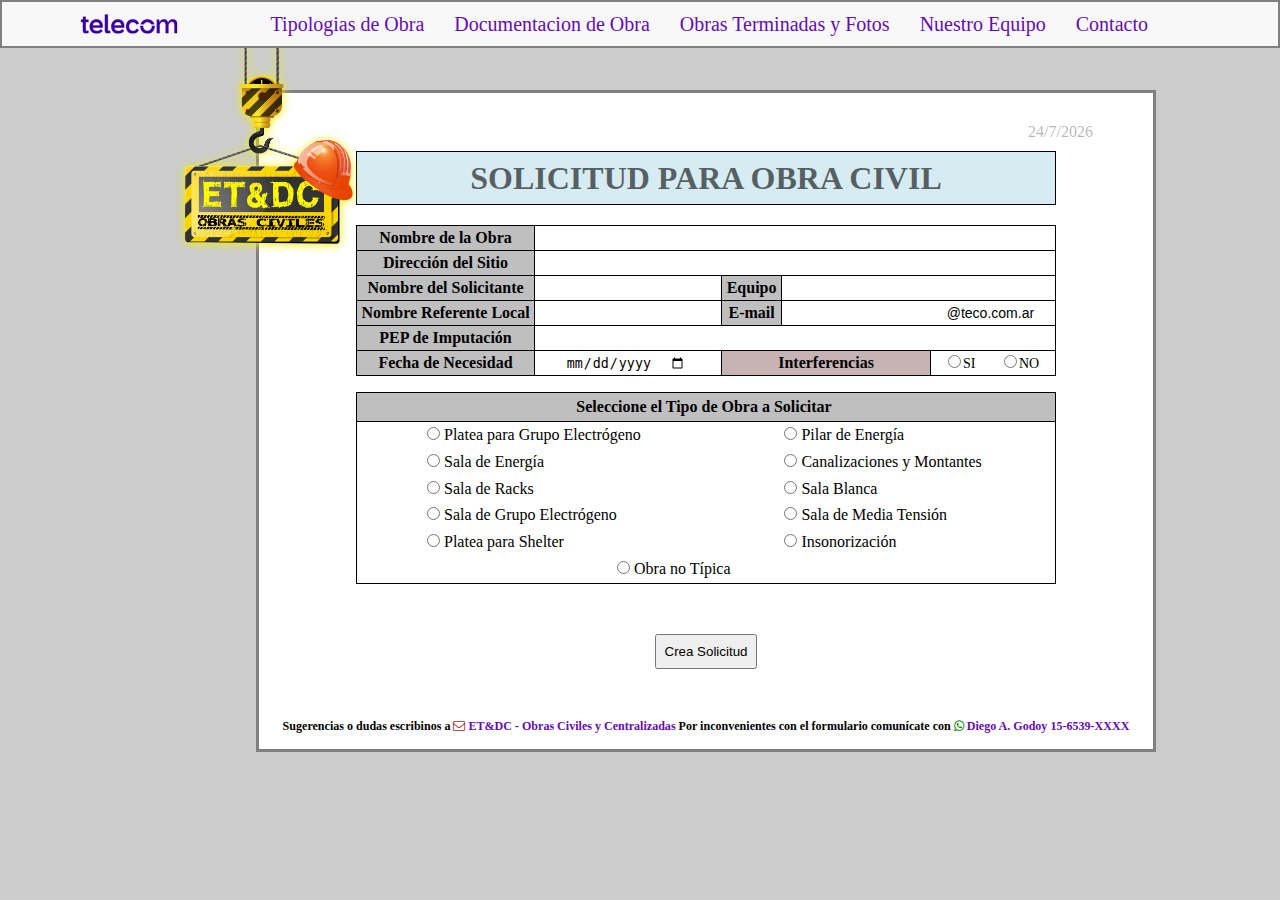
<file: index.html>
<!DOCTYPE html>
<html lang="es">
<head>
    <meta charset="UTF-8">
    <meta http-equiv="X-UA-Compatible" content="IE=edge">
    <link rel="stylesheet" href="https://maxcdn.bootstrapcdn.com/font-awesome/4.4.0/css/font-awesome.min.css">
    <meta name="viewport" content="width=device-width, initial-scale=1.0">
    <link rel="stylesheet" href="estilos.css">
    <title>CHECKLIST OBRAS CIVILES</title>
    
</head>
<body>
    
    <div class="inicio-inicio">
        <section class="telecom" >
            <img src="Imagenes/telecom.png"  alt=""> 
            <p><a href="PagConstruccion.html">Tipologias de Obra</a></p>
            <p><a href="DetallePlateaGE.html">Documentacion de Obra</a></p>
            <p><a href="PagConstruccion.html">Obras Terminadas y Fotos</a></p>
            <p><a href="PagConstruccion.html">Nuestro Equipo</a></p>
            <p><a href="PagConstruccion.html">Contacto</a></p>
        </section>

        <!--<div class="espacio">
            <img src="Imagenes/Logo.png"  alt=""> 
            <h1><a href="https://cablevisionfibertel.sharepoint.com/teams/Civiles/SitePages/Inicio.aspx">ET&DC - Obras Civiles </a><a href=""><i class="fa"></i></a></h1>
        </div>-->
    </div>

    <div class="contenedor-general">
        <div class="logo-obras">
            <img src="Imagenes/Obras.png"  alt="">
        </div>
     <form id="formulario">
         <!--DATOS PERSONALES-->
         <div class="conteiner" id="conteiner">
             <div class="fecha" ><p id="fecha">Fecha</p></div>
             <div class="titulo">
                 <h1>SOLICITUD PARA OBRA CIVIL</h1>
             </div>
             
             <section class="inicio" id="inicio">
                 <table>
                     <tr id="grupo__nombreObra">   
                         <th class="filaNombreObra"><a href="#" name="popupNomObra" class="btn-cerrar-popup" >Nombre de la Obra</a></th>
                         <td class="nombre_obra" colspan="6"><input id="inputNombreObra" class="inpname" type="text" name="nombreObra" maxlength="52"></td>
                         <td class="formulario__input-error" ><i class="fa"></i></td>
                     </tr>
                     <tr id="grupo__direccion">
                         <th class="filaDireccion"><a href="#" name="popupDireccion" class="btn-cerrar-popup" >Dirección del Sitio</a></th>
                         <td colspan="6"><input id="inputDireccion" class="inpname" type="text"  name="direccion" maxlength="52"></td>
                         <td class="formulario__input-error" ><i class="fa"></i></td>
                     </tr>
                     <tr id="grupo__nombreSolicitante">
                         <th class="filaNombreSolicitante"><a href="#" name="popupNomSolicitante" class="btn-cerrar-popup" >Nombre del Solicitante</a></th>
                         <td class="nombretd" colspan="1"><input id="inputNombreSolicitante" class="inpnombres"  type="text" name="nombreSolicitante" maxlength="22"></td>
                         <td class="formulario__input-error" ><i class="fa"></i></td>
                         <th class="filaTelefonoReferente"><a href="#"  name="popupTelSolicitante" class="btn-cerrar-popup" >Equipo</a></th>
                         <td colspan="3"><input id="inputTelefonoSolicitante" list="grupo" class="inpemail" type="tel"  name="telefonoSolicitante" maxlength="38"></td>
                         <td class="formulario__input-error1" ><i class="fa"></i></td>
                         
                     </tr>
                     <tr id="grupo__nombreReferente">
                         <th class="filaNombreReferente"><a href="#" name="popupNomReferente"  class="btn-cerrar-popup" >Nombre Referente Local</a></th>
                         <td class="nombretd" colspan="1"><input id="inputNombreReferente" class="inpnombres" type="text"  name="nombreReferente" maxlength="22"></td>
                         <td class="formulario__input-error" ><i class="fa"></i></td>
                         <th class="filaTelefonoReferente"><a href="#" name="popupTelReferente" class="btn-cerrar-popup" >E-mail</a></th>
                         <td colspan="3" class="email"><input id="inputTelefonoReferente" class="inpemail" type="tel"  name="telefonoReferente" value="@teco.com.ar" maxlength="32"></td>
                         <td class="formulario__input-error1" ><i class="fa"></i></td>
                     </tr>
                     <tr id="grupo__PEPImputacion">
                         <th class="filaPEPImputacion"><a href="#" name="popupPEP"  class="btn-cerrar-popup" >PEP de Imputación</a></th>
                         <td colspan="6"><input id="inputPEPImputacion" class="inpname" type="text"  name="PEPImputacion" maxlength="52"></td>
                         <td class="formulario__input-error" ><i class="fa"></i></td>
                     </tr>
                     <tr id="grupo__fechaNecesidad">
                         <th class="filaFecha"><a href="#" name="popupFecha" class="btn-cerrar-popup" >Fecha de Necesidad</a></th>
                         <td class="nombretd" style="text-align: center;"><input id="inputFechaNecesidad" class="nombres" type="date" min='' name="fechaNecesidad"></td>
                         <td class="formulario__input-error" ><i class="fa"></i></td>
                         <th colspan="2" class="filaLiberacion"><a href="#" name="popupInterferencia" class="btn-cerrar-popup" >Interferencias</a></th>
                         <td class="inpnec" ><input type="radio" id="radiointerferencia" name="interferencias" onclick="verificarRI()">SI</td>
                         <td class="inpnec" ><input type="radio" id="radiointerferencia1" name="interferencias"  onclick="verificarRI()">NO</td>
                         <td class="formulario__input-error1" ><i class="fa"></i></td>
                     </tr> 
                     <tr class="espacio">
                         <td></td>
                     </tr>
                     <tr id="grupo__nombreResponsable" style="display:none;" >
                         <th colspan="1" class="filaLiberacion"><a href="#" name="popupNomResponsable"  class="btn-cerrar-popup" >Nombre Responsable</a></th>
                         <td class="nombretd" colspan="1"><input id="inputNombreResponsable" class="inpnombres" type="text"  name="nombreResponsable" maxlength="20"></td>
                         <td class="formulario__input-error" ><i class="fa"></i></td>
                         <th class="filaLiberTel"><a href="#" name="popupTelResponsable" class="btn-cerrar-popup" >E-mail</a></th>
                         <td colspan="3"><input id="inputTelefonoResponsable" class="inpemail" type="tel"  name="telefonoResponsable" value="@teco.com.ar" maxlength="32"></td>
                         <td class="formulario__input-error1" ><i class="fa"></i></td>
                     </tr>
                     <tr id="grupo__liberacion" style="display:none;">
                         <th colspan="1" class="filaLiberacion"><a href="#" name="popupTipoInterferencia"  class="btn-cerrar-popup" >Tipo de Interferencia</a></th>
                         <td class="nombretd"><input id="inputTipoInterferencia" class="inpnombres"  type="text"  name="tipoInterferencia" maxlength="20"></td>
                         <td class="formulario__input-error" ><i class="fa"></i></td>
                         <th colspan="2" class="filaLiberacion"><a href="#" name="popupFechaLiberacion" class="btn-cerrar-popup" >Fecha de Liberación</a></th>
                         <td colspan="2" style="text-align: right;"><input id="inputFechaLiberacion" class="" type="date" min='' name="fechaLiberacion"></td>
                         <td class="formulario__input-error1" ><i class="fa"></i></td>
                     </tr>
                     <tr id="grupo__liberacionArear" class="espacio" style="display:none;">
                         <td colspan="8"><textarea name="area" cols="50" rows="2" maxlength="114" placeholder="Observaciones/Detalles"></textarea></td>
                     </tr>
                 </table>
             </section>
             <!--SELECCION DE OBRAS-->
             <section class="seleccion" id="seleccion">
                 
                 <table>
                     
                     <tr>
                         <th colspan="8"><a href="#" name="popupSeleccion" class="btn-cerrar-popup" >Seleccione el Tipo de Obra a Solicitar</a></th>
                         <th class="formulario__input-error" ><i class="fa "></i></th>
                     </tr>
                     <tr>
                         <td colspan="4"><input type="radio" id="obra1" name="Gruporadio" onclick="verificarRB()"><label for="obra1">  Platea para Grupo Electrógeno</label></td>
                         <td colspan="4"><input type="radio" id="obra6" name="Gruporadio" onclick="verificarRB()"><label for="obra6">  Pilar de Energía</label></td>
                     </tr>
                     <tr>  
                         <td colspan="4"><input type="radio" id="obra2" name="Gruporadio" onclick="verificarRB()"><label for="obra2">  Sala de Energía</label></td>
                         <td colspan="4"><input type="radio" id="obra7" name="Gruporadio" onclick="verificarRB()"><label for="obra7">  Canalizaciones y Montantes</label></td> 
                     </tr>
                     <tr>
                         <td colspan="4"><input type="radio" id="obra3" name="Gruporadio" onclick="verificarRB()"><label for="obra3">  Sala de Racks</label></td>
                         <td colspan="4"><input type="radio" id="obra8" name="Gruporadio" onclick="verificarRB()"><label for="obra8">  Sala Blanca</label></td>   
                     </tr>
                     <tr>
                         <td colspan="4"><input type="radio" id="obra4" name="Gruporadio" onclick="verificarRB()"><label for="obra4">  Sala de Grupo Electrógeno</label></td>
                         <td colspan="4"><input type="radio" id="obra9" name="Gruporadio" onclick="verificarRB()"><label for="obra9">  Sala de Media Tensión</label></td>
                     </tr>
                     <tr>
                         <td colspan="4"><input type="radio" id="obra5" name="Gruporadio" onclick="verificarRB()"><label for="obra5">  Platea para Shelter</label></td>     
                         <td colspan="4"><input type="radio" id="obra10" name="Gruporadio" onclick="verificarRB()"><label for="obra10">  Insonorización</label></td>
                     </tr>
                     
                     <tr >
                         <td class="selotro" colspan="9"><input type="radio" id="obra11" name="Gruporadio" onclick="verificarRB()"><label for="obra11">  Obra no Típica</label></td>      
                     </tr>
                 </table>
             </section>
             <!--TAREAS A EJECUTAR-->
             <section class="sectdocument">
                 <!--PLATEA DE GRUPO ELECTROGENO OBRRA1-->
                 
                 <table id="listaObra1" style="display: none;">
                     <tr class="titu">
                         <th colspan="4" ><h4>PLATEA GRUPO ELECTROGENO</h4></th>
                         
                     </tr>
                     <tr class="tituloseleccion">
                         <th colspan="4">Seleccione Tareas a Ejecutar</th>
                         <th class="formulario__input-error" ><i class="fa"></i></th>
                     </tr>
                     <tr class="titulotareas">
                         <th class="aplic">No Aplica</th>
                         <th class="aplic">Aplica</th>
                         <th>Tarea a Ejecutar</th>
                         <th>Documentación a Presentar</th>
                     </tr>
                     <tr id="group0">
                         <td><input type="radio"  name="group0" value="off"></td>
                         <td><input type="radio"  name="group0" value="on"></td>
                         <td>Platea de Hormigón Armado</td>
                         <td>Ubicación - Dimensiones - Nivel Terminado</td>
                     </tr>
                     <tr id="group1">
                         <td><input type="radio"  name="group1" value="off"></td>
                         <td><input type="radio"  name="group1" value="on"></td>
                         <td>Canalizaciones / Tendido de ductos</td>
                         <td>Trazado - Diámetro y cantidad de caños</td>
                     </tr>
                     <tr id="group2">
                         <td><input type="radio"  name="group2" value="off"></td>
                         <td><input type="radio"  name="group2" value="on"></td>
                         <td>Cámaras / Arquetas</td>
                         <td>Dimensiones y Ubicación</td>
                     </tr>
                     <tr id="group3">
                         <td><input type="radio"  name="group3" value="off"></td>
                         <td><input type="radio"  name="group3" value="on"></td>
                         <td>Pases de Muro / Losa</td>
                         <td>Dimensiones y Ubicación</td>
                     </tr>
                     <tr id="group4">
                         <td><input type="radio"  name="group4" value="off"></td>
                         <td><input type="radio"  name="group4" value="on"></td>
                         <td>Servicio de Agua</td>
                         <td>Ubicación</td>
                     </tr>
                     <tr id="group5">
                         <td><input type="radio"  name="group5" value="off"></td>
                         <td><input type="radio"  name="group5" value="on"></td>
                         <td>Servicio de Iluminación y Tomas</td>
                         <td>Ubicación, Cantidad y Potencia</td>
                     </tr>
                     <tr id="group6">
                         <td><input type="radio"  name="group6" value="off"></td>
                         <td><input type="radio"  name="group6" value="on"></td>
                         <td>Baranda / Guarda rail</td>
                         <td>Trazado</td>
                     </tr>
                     <tr id="group7">
                         <td><input type="radio"  name="group7" value="off"></td>
                         <td><input type="radio"  name="group7" value="on"></td>
                         <td>Jaula de Seguridad</td>
                         <td>Altura y Dimensiones de Ingreso</td>
                     </tr>
                     <tr id="group8">
                         <td><input type="radio"  name="group8" value="off" onclick="texAreaObra()"></td>
                         <td><input type="radio" id="otro1" name="group8" value="on" onclick="texAreaObra()"></td>
                         <td  colspan="2" class="tdotro">Otro Requerimiento y/u Observaciones a tener en cuenta</td>
                         
                     </tr>
                     <tr id="texareaobra1" style="display:none;">
                         <td class="tdarea"  colspan="4"><textarea name="area"  cols="56" rows="5" maxlength="285" placeholder="Ingrese Otro Requerimiento y/u Observaciones"></textarea></td>
                     </tr>
                    
                     <caption>* Junto a este formulario se deberá presentar Plano en formato DWG de los ítems seleccionados</caption>
                 </table>
                
                
                 <!--SALA DE ENERGIA OBRA2-->
                
                 <table id="listaObra2" style="display: none;">
                     <tr class="titu">
                         <th colspan="4" ><h4>SALA DE ENERGIA</h4></th>
                         
                     </tr>
                     <tr class="tituloseleccion">
                         <th colspan="4">Seleccione Tareas a Ejecutar</th>
                         <th class="formulario__input-error" ><i class="fa "></i></th>
                     </tr>
                     <tr class="titulotareas">
                         <th class="aplic">No Aplica</th>
                         <th class="aplic">Aplica</th>
                         <th>Tarea a Ejecutar</th>
                         <th>Documentación a Presentar</th>
                     </tr>
                     <tr id="group10">
                         <td><input type="radio"  name="group10" value="off"></td>
                         <td><input type="radio"  name="group10" value="on"></td>
                         <td>Sala de Energía</td>
                         <td>Dimensiones</td>
                     </tr>
                     <tr id="group11">
                         <td><input type="radio"  name="group11" value="off"></td>
                         <td><input type="radio"  name="group11" value="on"></td>
                         <td>Arquetas / Trincheras</td>
                         <td>Ubicación</td>
                     </tr>
                     <tr  id="group12">
                         <td><input type="radio"  name="group12" value="off"></td>
                         <td><input type="radio"  name="group12" value="on"></td>
                         <td>Pases de Muro/Losa</td>
                         <td>Dimensiones y Ubicación</td>
                     </tr>
                     <tr  id="group13">
                         <td><input type="radio"  name="group13" value="off"></td>
                         <td><input type="radio"  name="group13" value="on"></td>
                         <td>Puerta de Ingreso Cortafuego</td>
                         <td>Ubicación y Dimensiones</td>
                     </tr>
                     <tr id="group14">
                         <td><input type="radio"  name="group14" value="off"></td>
                         <td><input type="radio"  name="group14" value="on"></td>
                         <td>Drenaje para Aire Acondicionado</td>
                         <td>Ubicación y Altura de Aire Acondicionado</td>
                     </tr>
                     <tr id="group15">
                         <td><input type="radio" name="group15" value="off"></td>
                         <td><input type="radio" name="group15" value="on"></td>
                         <td>Servicio de Iluminación, Tomacorriente y Tablero</td>
                         <td>Ubicación, Cantidad y Potencia</td>
                     </tr>
                     <tr id="group16">
                         <td><input type="radio"  name="group16" value="off" onclick="texAreaObra()"></td>
                         <td><input type="radio" id="otro2" name="group16" value="on" onclick="texAreaObra()"></td>
                         <td  colspan="2" class="tdotro">Otro Requerimiento y/u Observaciones a tener en cuenta</td>
                         
                     </tr>
                     <tr id="texareaobra2" style="display:none;">
                         <td class="tdarea"  colspan="4"><textarea name="area"  cols="56" rows="5" maxlength="285" placeholder="Ingrese Otro Requerimiento y/u Observaciones"></textarea></td>
                     </tr>
                 </table>
                 
                
                 <!--SALA DE RACKS OBRA3-->
                
                 <table id="listaObra3" style="display: none;">
                     <tr class="titu">
                         <th colspan="4" ><h4>SALA DE RACKS</h4></th>
                         
                     </tr>
                     <tr class="tituloseleccion">
                         <th colspan="4">Seleccione Tareas a Ejecutar</th>
                         <th class="formulario__input-error" ><i class="fa "></i></th>
                     </tr>
                     <tr class="titulotareas">
                         <th class="aplic">No Aplica</th>
                         <th class="aplic">Aplica</th>
                         <th>Tarea a Ejecutar</th>
                         <th>Documentación a Presentar</th>
                     </tr>
                     <tr id="group20">
                         <td><input type="radio"  name="group20" value="off"></td>
                         <td><input type="radio"  name="group20" value="on"></td>
                         <td>Pisada de Piso tecnico</td>
                         <td>Altura</td>
                     </tr>
                     <tr id="group21">
                         <td><input type="radio"  name="group21" value="off"></td>
                         <td><input type="radio"  name="group21" value="on"></td>
                         <td>Desagües para inrows</td>
                         <td>Ubicación y Cantidad de piletas de patio</td>
                     </tr>
                     <tr id="group22">
                         <td><input type="radio"  name="group22" value="off"></td>
                         <td><input type="radio"  name="group22" value="on"></td>
                         <td>Pases de Muro / Losa</td>
                         <td>Dimensiones y Ubicación</td>
                     </tr>
                     <tr id="group23">
                         <td><input type="radio"  name="group23" value="off"></td>
                         <td><input type="radio"  name="group23" value="on"></td>
                         <td>Impermeabilización de piso</td>
                         <td>Área a impermeabilizar</td>
                     </tr>
                     <tr id="group24">
                         <td><input type="radio"  name="group24" value="off"></td>
                         <td><input type="radio"  name="group24" value="on"></td>
                         <td>Brocales y Drenajes de Emergencia</td>
                         <td>Ubicación</td>
                     </tr>
                     <tr id="group25">
                         <td><input type="radio"  name="group25" value="off"></td>
                         <td><input type="radio"  name="group25" value="on"></td>
                         <td>Cegado de Aberturas</td>
                         <td>(---)</td>
                     </tr>
                     <tr id="group26">
                         <td><input type="radio"  name="group26" value="off"></td>
                         <td><input type="radio"  name="group26" value="on"></td>
                         <td>Parrilla de Iluminación Superior</td>
                         <td>Área y Ubicación</td>
                     </tr>
                     <tr id="group27">
                         <td><input type="radio"  name="group27" value="off"></td>
                         <td><input type="radio"  name="group27" value="on"></td>
                         <td>Casamatas para Aires Acondicionados</td>
                         <td>Ubicación y Dimensiones de pase</td>
                     </tr>
                     <tr id="group28">
                         <td><input type="radio"  name="group28" value="off"></td>
                         <td><input type="radio"  name="group28" value="on"></td>
                         <td>Puerta de Ingreso Cortafuego</td>
                         <td>Ubicación y Dimensiones</td>
                     </tr>
                     <tr id="group29">
                         <td><input type="radio"  name="group29" value="off" onclick="texAreaObra()"></td>
                         <td><input type="radio" id="otro3" name="group29" value="on" onclick="texAreaObra()"></td>
                         <td  colspan="2" class="tdotro">Otro Requerimiento y/u Observaciones a tener en cuenta</td>
                         
                     </tr>
                     <tr id="texareaobra3" style="display:none;">
                         <td class="tdarea"  colspan="4"><textarea name="area"  cols="56" rows="5" maxlength="285" placeholder="Ingrese Otro Requerimiento y/u Observaciones"></textarea></td>
                     </tr>
                 </table>
                 
                
                
                 <!--SALA DE GRUPO ELECTROGENO OBRA4-->
                
                 <table id="listaObra4" style="display: none;">
                     <tr class="titu">
                         <th colspan="4" ><h4>SALA DE GRUPO ELECTROGENO</h4></th>
                         
                     </tr>
                     <tr class="tituloseleccion">
                         <th colspan="4">Seleccione Tareas a Ejecutar</th>
                         <th class="formulario__input-error" ><i class="fa "></i></th>
                     </tr>
                     <tr class="titulotareas">
                         <th class="aplic">No Aplica</th>
                         <th class="aplic">Aplica</th>
                         <th>Tarea a Ejecutar</th>
                         <th>Documentación a Presentar</th>
                     </tr>
                     <tr id="group30">
                         <td><input type="radio" name="group30" value="off"></td>
                         <td><input type="radio" name="group30" value="on"></td>
                         <td>Sala de Grupo Electrógeno</td>
                         <td>Dimensiones de Sala</td>
                     </tr>
                     <tr id="group31">
                         <td><input type="radio" name="group31" value="off"></td>
                         <td><input type="radio" name="group31" value="on"></td>
                         <td>Platea de Hormigón</td>
                         <td>Ubicacion, dimensiones y nivel superior</td>
                     </tr>
                     <tr id="group32">
                         <td><input type="radio" name="group32" value="off"></td>
                         <td><input type="radio" name="group32" value="on"></td>
                         <td>Ingreso y Egreso de Aire</td>
                         <td>Ubicación y Dimensión</td>
                     </tr>
                     <tr id="group33">
                         <td><input type="radio" name="group33" value="off"></td>
                         <td><input type="radio" name="group33" value="on"></td>
                         <td>Servicio de Iluminación, Tomacorriente y Tablero</td>
                         <td>Ubicación, Cantidad y Potencia</td>
                     </tr>
                     <tr id="group34">
                         <td><input type="radio" name="group34" value="off"></td>
                         <td><input type="radio" name="group34" value="on"></td>
                         <td>Pases de Muro/Losa</td>
                         <td>Dimensiones y Ubicación</td>
                     </tr>
                     <tr id="group35">
                         <td><input type="radio" name="group35" value="off"></td>
                         <td><input type="radio" name="group35" value="on"></td>
                         <td>Extractor</td>
                         <td>Tipo, Modelo y Potencia</td>
                     </tr> 
                     <tr id="group36">
                         <td><input type="radio" name="group36" value="off"></td>
                         <td><input type="radio" name="group36" value="on"></td>
                         <td>Rejilla de desborde y Tanque de combustible</td>
                         <td>Ubicación y Capacidad</td>
                     </tr>
                     <tr id="group37">
                         <td><input type="radio" name="group37" value="off"></td>
                         <td><input type="radio" name="group37" value="on"></td>
                         <td>Cegado de Aberturas</td>
                         <td>(---)</td>
                     </tr>
                     <tr id="group38">
                         <td><input type="radio" name="group38" value="off"></td>
                         <td><input type="radio" name="group38" value="on"></td>
                         <td>Puerta de Ingreso Cortafuego</td>
                         <td>Ubicación y Dimensiones</td>
                     </tr>
                     <tr id="group39">
                         <td><input type="radio" name="group39" value="off" onclick="texAreaObra()"></td>
                         <td><input type="radio" id="otro4" name="group39" value="on" onclick="texAreaObra()"></td>
                         <td  colspan="2" class="tdotro">Otro Requerimiento y/u Observaciones a tener en cuenta</td>
                         
                     </tr>
                     <tr id="texareaobra4" style="display:none;">
                         <td class="tdarea"  colspan="4"><textarea name="area"  cols="56" rows="5" maxlength="285" placeholder="Ingrese Otro Requerimiento y/u Observaciones"></textarea></td>
                     </tr>
                 </table>
                 
                
                 
                 <!--PLATEA PARA SHELTER OBRA5-->
                
                 <table id="listaObra5" style="display: none;">
                     <tr class="titu">
                         <th colspan="4" ><h4>PLATEA PARA SHELTER</h4></th>
                         
                     </tr>
                     <tr class="tituloseleccion">
                         <th colspan="4">Seleccione Tareas a Ejecutar</th>
                         <th class="formulario__input-error" ><i class="fa "></i></th>
                     </tr>
                     <tr class="titulotareas">
                         <th class="aplic">No Aplica</th>
                         <th class="aplic">Aplica</th>
                         <th>Tarea a Ejecutar</th>
                         <th>Documentación a Presentar</th>
                     </tr>
                     <tr id="group40">
                         <td><input type="radio" name="group40" value="off"></td>
                         <td><input type="radio" name="group40" value="on"></td>
                         <td>Platea de Hormigón Armado</td>
                         <td>Ubicación, dimensiones y nivel superior</td>
                     </tr>
                     <tr id="group41">
                         <td><input type="radio" name="group41" value="off"></td>
                         <td><input type="radio" name="group41" value="on"></td>
                         <td>Canalizaciones / Tendido de ductos</td>
                         <td>Trazado, diámetro y cantidad de caños</td>
                     </tr>
                     <tr id="group42">
                         <td><input type="radio" name="group42" value="off"></td>
                         <td><input type="radio" name="group42" value="on"></td>
                         <td>Cámaras / Arquetas</td>
                         <td>Ubicación</td>
                     </tr>
                     <tr id="group43">
                         <td><input type="radio" name="group43" value="off"></td>
                         <td><input type="radio" name="group43" value="on"></td>
                         <td>Puesta a Tierra</td>
                         <td>Cantidad de Pletinas y trazado</td>
                     </tr>
                     <tr id="group44">
                         <td><input type="radio" name="group44" value="off"></td>
                         <td><input type="radio" name="group44" value="on"></td>
                         <td>Servicio de Agua</td>
                         <td>Ubicación</td>
                     </tr>
                     <tr id="group45">
                         <td><input type="radio" name="group45" value="off"></td>
                         <td><input type="radio" name="group45" value="on"></td>
                         <td>Servicio de Iluminación y Tomacorriente</td>
                         <td>Ubicación, Cantidad y Potencia</td>
                     </tr> 
                     <tr id="group46">
                         <td><input type="radio"  name="group46" value="off"></td>
                         <td><input type="radio"  name="group46" value="on"></td>
                         <td>Desagües pluvial y/o Cloacal</td>
                         <td>A determinar por Obras Civiles</td>
                     </tr>
                     <tr id="group47">
                         <td><input type="radio" name="group47" value="off"></td>
                         <td><input type="radio" name="group47" value="on"></td>
                         <td>Baranda / Guarda rail </td>
                         <td>Trazado</td>
                     </tr>
                     <tr id="group48">
                         <td><input type="radio" name="group48" value="off" onclick="texAreaObra()"></td>
                         <td><input type="radio" id="otro5" name="group48" value="on" onclick="texAreaObra()"></td>
                         <td  colspan="2" class="tdotro">Otro Requerimiento y/u Observaciones a tener en cuenta</td>
                         
                     </tr>
                     <tr id="texareaobra5" style="display:none;">
                         <td class="tdarea"  colspan="4"><textarea name="area"  cols="56" rows="5" maxlength="285" placeholder="Ingrese Otro Requerimiento y/u Observaciones"></textarea></td>
                     </tr>
                 </table>
                 
                
                
                 <!--PILAR DE ENERGIA OBRA6-->
                
                 <table id="listaObra6" style="display: none;">
                     <tr class="titu">
                         <th colspan="4" ><h4>PILAR DE ENERGIA</h4></th>
                         
                     </tr>
                     <tr class="tituloseleccion">
                         <th colspan="4">Seleccione Tareas a Ejecutar</th>
                         <th class="formulario__input-error" ><i class="fa "></i></th>
                     </tr>
                     <tr class="titulotareas">
                         <th class="aplic">No Aplica</th>
                         <th class="aplic">Aplica</th>
                         <th>Tarea a Ejecutar</th>
                         <th>Documentación a Presentar</th>
                     </tr>
                     <tr id="group50">
                         <td><input type="radio" name="group50" value="off"></td>
                         <td><input type="radio" name="group50" value="on"></td>
                         <td>Proyecto Aprobado por Cooperativa Eléctrica</td>
                         <td>adjuntar detalle/Proyecto y marcar ubicación del mismo</td>
                     </tr> 
                     <tr id="group51">
                         <td><input type="radio" name="group51" value="off"></td>
                         <td><input type="radio" name="group51" value="on"></td>
                         <td>Cámaras / Arquetas</td>
                         <td>Ubicación</td>
                     </tr>
                     <tr id="group52">
                         <td><input type="radio" name="group52" value="off"></td>
                         <td><input type="radio" name="group52" value="on"></td>
                         <td>Canalizaciones / Tendido de ductos</td>
                         <td>Trazado, diámetro y cantidad de caños</td>
                     </tr>
                     <tr id="group53">
                         <td><input type="radio" name="group53" value="off" onclick="texAreaObra()"></td>
                         <td><input type="radio" id="otro6" name="group53" value="on" onclick="texAreaObra()"></td>
                         <td  colspan="2" class="tdotro">Otro Requerimiento y/u Observaciones a tener en cuenta</td>
                         
                     </tr>
                     <tr id="texareaobra6" style="display:none;">
                         <td class="tdarea" colspan="4"><textarea name="area"  cols="56" rows="5" maxlength="285" placeholder="Ingrese Otro Requerimiento y/u Observaciones"></textarea></td>
                     </tr>
                 </table>
                 
                
                 <!--CANALIZACIONES Y MONTANTES OBRA7-->
                
                 <table id="listaObra7" style="display: none;">
                     <tr class="titu">
                         <th colspan="4" ><h4>CANALIZACIONES Y MONTANTES</h4></th>
                         
                     </tr>
                     <tr class="tituloseleccion">
                         <th colspan="4">Seleccione Tareas a Ejecutar</th>
                         <th class="formulario__input-error" ><i class="fa "></i></th>
                     </tr>
                     <tr class="titulotareas">
                         <th class="aplic">No Aplica</th>
                         <th class="aplic">Aplica</th>
                         <th>Tarea a Ejecutar</th>
                         <th>Documentación a Presentar</th>
                     </tr>
                     <tr id="group60">
                         <td><input type="radio" name="group60" value="off"></td>
                         <td><input type="radio" name="group60" value="on"></td>
                         <td>Pases de Muro/Losa</td>
                         <td>Dimensiones y Ubicación</td>
                     </tr>
                     <tr id="group61">
                         <td><input type="radio" name="group61" value="off"></td>
                         <td><input type="radio" name="group61" value="on"></td>
                         <td>Canalizaciones / Tendido de ductos</td>
                         <td>Trazado, diámetro y cantidad de caños</td>
                     </tr>
                     <tr id="group62">
                         <td><input type="radio" name="group62" value="off"></td>
                         <td><input type="radio" name="group62" value="on"></td>
                         <td>Casamatas para Aires Acondicionados</td>
                         <td>Ubicación y Dimensiones de pase</td>
                     </tr>
                     <tr id="group63">
                         <td><input type="radio" name="group63" value="off" onclick="texAreaObra()"></td>
                         <td><input type="radio" id="otro7" name="group63" value="on" onclick="texAreaObra()"></td>
                         <td  colspan="2" class="tdotro">Otro Requerimiento y/u Observaciones a tener en cuenta</td>
                         
                     </tr>
                     <tr id="texareaobra7" style="display:none;">
                         <td class="tdarea"  colspan="4"><textarea name="area"  cols="56" rows="5" maxlength="285" placeholder="Ingrese Otro Requerimiento y/u Observaciones"></textarea></td>
                     </tr>
                 </table>
                 
                
                 
                 <!--SALA BLANCA OBRA8-->
                 
                 <table id="listaObra8" style="display: none;">
                     <tr class="titu">
                         <th colspan="4" ><h4>SALA BLANCA</h4></th>
                         
                     </tr>
                     <tr class="tituloseleccion">
                         <th colspan="4">Seleccione Tareas a Ejecutar</th>
                         <th class="formulario__input-error" ><i class="fa "></i></th>
                     </tr>
                     <tr class="titulotareas">
                         <th class="aplic">No Aplica</th>
                         <th class="aplic">Aplica</th>
                         <th>Tarea a Ejecutar</th>
                         <th>Documentación a Presentar</th>
                     </tr>
                     <tr id="group70">
                         <td><input type="radio" name="group70" value="off"></td>
                         <td><input type="radio" name="group70" value="on"></td>
                         <td>Sala de Blanca</td>
                         <td>Dimensiones</td>
                     </tr>
                     <tr id="group71">
                         <td><input type="radio" name="group71" value="off"></td>
                         <td><input type="radio" name="group71" value="on"></td>
                         <td>Arquetas / Trincheras</td>
                         <td>Ubicación</td>
                     </tr>
                     <tr id="group72">
                         <td><input type="radio" name="group72" value="off"></td>
                         <td><input type="radio" name="group72" value="on"></td>
                         <td>Pases de Muro/Losa</td>
                         <td>Dimensiones y Ubicación</td>
                     </tr>
                     <tr id="group73">
                         <td><input type="radio" name="group73" value="off"></td>
                         <td><input type="radio" name="group73" value="on"></td>
                         <td>Puerta de Ingreso Cortafuego</td>
                         <td>Ubicación y dimensiones</td>
                     </tr>
                     <tr id="group74">
                         <td><input type="radio" name="group74" value="off" onclick="texAreaObra()"></td>
                         <td><input type="radio" id="otro8" name="group74" value="on" onclick="texAreaObra()"></td>
                         <td  colspan="2" class="tdotro">Otro Requerimiento y/u Observaciones a tener en cuenta</td>
                     </tr>
                     <tr id="texareaobra8" style="display:none;">
                         <td class="tdarea"  colspan="4"><textarea name="area"  cols="56" rows="5" maxlength="285" placeholder="Ingrese Otro Requerimiento y/u Observaciones"></textarea></td>
                     </tr>
                 </table>
                
                 <!--SALA DE MEDIA TENSION OBRA9-->
                
                 <table id="listaObra9" style="display: none;">
                     <tr class="titu">
                         <th colspan="4" ><h4>SALA DE MEDIA TENSION</h4></th>
                        
                     </tr>
                     <tr class="tituloseleccion">
                         <th colspan="4">Seleccione Tareas a Ejecutar</th>
                         <th class="formulario__input-error" ><i class="fa "></i></th>
                     </tr>
                     <tr class="titulotareas">
                         <th class="aplic">No Aplica</th>
                         <th class="aplic">Aplica</th>
                         <th>Tarea a Ejecutar</th>
                         <th>Documentación a Presentar</th>
                     </tr>
                     <tr id="group80">
                         <td><input type="radio" name="group80" value="off"></td>
                         <td><input type="radio" name="group80" value="on"></td>
                         <td>Proyecto Aprobado por Cooperativa Eléctrica</td>
                         <td>adjuntar detalle/Proyecto y marcar ubicación del mismo</td>
                     </tr> 
                     <tr id="group81">
                         <td><input type="radio" name="group81" value="off"></td>
                         <td><input type="radio" name="group81" value="on"></td>
                         <td>Pilar de Energía</td>
                         <td>adjuntar detalle/Proyecto y marcar ubicación del mismo</td>
                     </tr> 
                     <tr id="group82">
                         <td><input type="radio" name="group82" value="off" onclick="texAreaObra()"></td>
                         <td><input type="radio" id="otro9" name="group82" value="on" onclick="texAreaObra()"></td>
                         <td  colspan="2" class="tdotro">Otro Requerimiento y/u Observaciones a tener en cuenta</td>
                         
                     </tr>
                     <tr id="texareaobra9" style="display:none;">
                         <td class="tdarea"  colspan="4"><textarea name="area"  cols="56" rows="5" maxlength="285" placeholder="Ingrese Otro Requerimiento y/u Observaciones"></textarea></td>
                     </tr>
                 </table>
                 
                             
                 <!--INSONORIZACION OBRA10-->
                 
                 <table id="listaObra10" style="display: none;">
                     <tr class="titu">
                         <th colspan="4" ><h4>INSONORIZACION</h4></th>
                         
                     </tr>
                     <tr class="tituloseleccion">
                         <th colspan="4">Seleccione Tareas a Ejecutar</th>
                         <th class="formulario__input-error" ><i class="fa "></i></th>
                     </tr>
                     
                     <tr class="titulotareas">
                         <th class="aplic">No Aplica</th>
                         <th class="aplic">Aplica</th>
                         <th>Tarea a Ejecutar</th>
                         <th>Documentación a Presentar</th>
                     </tr>
                     <tr id="group90">
                         <td><input type="radio" name="group90" value="off"></td>
                         <td><input type="radio" name="group90" value="on"></td>
                         <td>Ductos de Ingreso y Egreso de Aire</td>
                         <td>Diseño y Dimensiones</td>
                     </tr> 
                     <tr id="group91">
                         <td><input type="radio" name="group91" value="off"></td>
                         <td><input type="radio" name="group91" value="on"></td>
                         <td>Servicio de Iluminación, Tomacorriente y Tablero</td>
                         <td>Ubicación, Cantidad y Potencia</td>
                     </tr> 
                     <tr id="group92">
                         <td><input type="radio" name="group92" value="off" onclick="texAreaObra()"></td>
                         <td><input type="radio" id="otro10" name="group92" value="on" onclick="texAreaObra()"></td>
                         <td  colspan="2" class="tdotro">Otro Requerimiento y/u Observaciones a tener en cuenta</td>
                         
                     </tr>
                     <tr id="texareaobra10" style="display:none;">
                         <td class="tdarea"  colspan="4"><textarea name="area"  cols="56" rows="5" maxlength="285" placeholder="Ingrese Otro Requerimiento y/u Observaciones"></textarea></td>
                     </tr>
                 </table>
                 
                
                 
                 <!--OBRA NO TIPICA OBRA11-->
                
                 <table id="listaObra11" style="display: none;">
                     <tr class="titu">
                         <th colspan="4" ><h4>OBRA NO TIPICA</h4></th>
                         
                     </tr>
                     <tr class="tituloseleccion">
                         <th colspan="4">Describa Obra a Solicitar </th>
                     </tr>
                     <tr>
                         <td class="tdarea" colspan="4"><textarea id="obraNoTipica" name="area" cols="55" rows="18" maxlength="1044" placeholder="Ingrese Requerimiento y/u Observaciones"></textarea></td>
                     </tr>
                 </table>
                 
                
                
             </section>
             <!--<button id="PDF">Crea Solicitud</button> -->
             <div class="formulario__mensaje" id="formulario__mensaje">
                 <p><i class="fa fa-exclamation-triangle"></i><b>  Error:</b> Por favor rellena el formulario correctamente. </p>
             </div>
            
             
         </div>  
         <button type="submit" class="boton" id="PDF">Crea Solicitud</button>
         <!--<button class="botonreq" id="botonreq" name="botonreq">Crea Solicitud</button> -->
     </form>
    
     
     <div class="overlay" id="overlay">
         <div class="popup" id="popupNomObra" style="display: none;">
             <a href="#" id="btn-cerrar-popup" class="btn-cerrar-popup"><i class="fa fa-times"></i></a>
             <h3>Nombre de la Obra</h3>  
             <p>Campo de carácter Obligatorio.<br>Ingrese Nombre de Obra por ejemplo: 
                 <b>ARCCTJG Normalización de ingreso de FO Mataderos</b>
                 <br><br>Tenga en cuenta que el campo no admitirá caracteres especiales como <b style="color: red;">-_\ / : * ? " < > | ( ) ! " # % & = ¡</b>, ya que el nombre 
                 del formulario a generar estará compuesto por la fecha de necesidad seguido del nombre de obra que ingrese.</b>
                 Ejemplo: <b>2024-03-28 - ARCCTJG_Normalización_de_ingreso_de_FO_Mataderos.pdf </b></p>
         </div>
        
         <div class="popup" id="popupDireccion">
             <a href="#inicio" class="btn-cerrar-popup"><i class="fa fa-times"></i></a>
             <h3>Dirección del Sitio</h3>  
             <p>Campo de carácter Obligatorio.<br>
             Ingrese la dirección del sitio o edificio a ejecutar la obra. Ejemplo: <b>Gregorio de Laferrere 5822, CABA</b>
             <br>También puede incluir el link o coordenadas de Google Map. Ejemplo: <b>34°39'39.4"S 58°29'24.4"W</b>
             <br><br> 
             Recuerde que el campo tiene un máximo de 53 caracteres disponibles. en caso de exceder la cantidad máxima use el cuadro de Observaciones que se encuentra al final del formulario para incluirlo</p>
         </div>
        
        
         <div class="popup" id="popupNomSolicitante">
             <a href="#inicio"class="btn-cerrar-popup"><i class="fa fa-times"></i></a>
             <h3>Nombre del Solicitante</h3>  
             <p>Campo de carácter Obligatorio.<br>
                 Ingrese el Nombre de la Persona Solicitante de la obra o Persona al frente del diseño a entregar.<br> 
                 <br> Este dato es sumamente importante para ultimar algún tipo de detalle si es que lo requiere o bien la 
                 comunicación constante como nuestro cliente interno.
             </p>
         </div>
        
         <div class="popup" id="popupTelSolicitante">
             <a href="#inicio" class="btn-cerrar-popup"><i class="fa fa-times"></i></a>
             <h3>ET&DC Nombre de Equipo</h3>  
             <p>Campo de carácter Obligatorio, Seleccionable y editable.<br>
                 Seleccione o Ingrese el equipo al cual pertenece.<br> 
                 <br> Este dato junto al Nombre del Solicitante nos permite la comunicacion a todo el equipo en caso de algun inconveniente o bien dar aviso del inicio y finalizacion de la Obra solicitada.
                </p>
         </div>
        
         <div class="popup" id="popupNomReferente">
             <a href="#inicio" class="btn-cerrar-popup"><i class="fa fa-times"></i></a>
             <h3>Nombre Referente Local</h3>  
             <p>Campo de carácter Obligatorio.<br>
                 Ingrese el Nombre de la Persona Referente Local del sitio o edificio.<br> 
                 <br> Este dato junto a su e-mail es muy importante para realizar consultas sobre el edificio como también para darle aviso de la fecha de inicio de obra.<br>
                 Tenga en cuenta que el Equipo o el Solicitante tendrá la obligación de avisar a quienes crean necesarios de las obras a realizarse a futuro.
             </p>
            
         </div>
        
         <div class="popup" id="popupTelReferente">
             <a href="#inicio" class="btn-cerrar-popup"><i class="fa fa-times"></i></a>
             <h3>E-mail del Referente</h3>  
             <p>Campo de carácter Obligatorio.<br>
                 Ingrese el e-mail de la Persona Referente del sitio o edificio.<br> 
                 <br> Este dato junto a su Nombre nos permite por TEAMS conocer su telefono para dar aviso de inicio de obra y estar comunicados por algún inconveniente que pueda surgir en la obra.
             </p>
         </div>
        
         <div class="popup" id="popupPEP">
             <a href="#inicio" class="btn-cerrar-popup"><i class="fa fa-times"></i></a>
             <h3>PEP de Imputación</h3>  
             <p>Campo de carácter <b>NO</b> Obligatorio.<br>
                 Ingrese el N° de PEP de imputación del gasto correspondiente a la obra 
                 a solicitar.<br>Si no Posee PEP Escriba en el campo <b>SIN PEP</b><br><br>
                 Recuerde que si no hay PEP se empezara a trabajar en la documentacion ejecutiva de la Obra solicitada, 
                 se le dara aviso a la contratista de las tareas pero <b>NO</b> se 
                 le podra dar inicio hasta que no nos facilite un PEP con presupuesto para la imputacion de las tareas.
             </p>
         </div>
        
         <div class="popup" id="popupFecha">
             <a href="#inicio" class="btn-cerrar-popup"><i class="fa fa-times"></i></a>
             <h3>Fecha de Necesidad</h3>  
             <p>Campo de carácter Obligatorio.<br>
                 Ingrese la Fecha de necesidad (obra terminada)<br><br> 
                 Tenga en cuenta que si los datos del formulario y el plano DWG subidos a 
                 JIRA son correctos y no necesitan de una corrección, 
                 las fechas de entrega de obra se acortarán! pero aun así según la tipología
                 de obra a realizar junto a los procesos internos en el equipo de OBRAS CIVILES 
                 disponemos de un tiempo preliminar para la ejecución de: 
                 <br><br>
                 <b>- Proceso de Proyecto Ejecutivo</b><br>
                 <b>- Proceso de Valorizados y/o pliegos y Licitaciones</b><br>
                 <b>- Proceso de disponibilidad y coordinación de Contratistas según su zona</b><br>
                 <b>- Proceso de Ejecución y entrega de Obra</b><br>
                 <br>
                 Recuerde que el nombre del archivo estará compuesto por la fecha de necesidad de la obra seguido del nombre de obra ingresado.</b><br>
                 Ejemplo: <b>2024-03-28 - ARCCTJG_Normalizacion_de_ingreso_de_FO_Mataderos.pdf </b><br>
                 <br>No modifique el nombre del <b>.PDF</b> al solicitar la Obra Por Jira
             </p>
         </div>
        
         <div class="popup" id="popupInterferencia">
             <a href="#inicio" class="btn-cerrar-popup"><i class="fa fa-times"></i></a>
             <h3>Interferencias</h3>  
             <p>Campo de carácter Obligatorio.<br><br>
                 A que llamamos <b>INTERFERENCIA!! </b><br>Ejemplo: Se solicita construir salas de energía 
                 y en la zona a intervenir se encuentra un Grupo Electrógeno que nos bloquea las ejecución 
                 de la tarea solicitada.<br><br>
                 De haber una Interferencia bloqueante para la ejecución de obra marque la opción <b>SI</b> y se desplegarán más opciones, 
                 estas opciones serán de campo obligatorio.<br><br>
                 Tenga en cuenta que si la interferencia nos permite empezar la obra lo haremos para cumplir plazos pero en el transcurso de esta se tendra que liberar para no generar retrasos y gastos adicinales no previstos. <br><br>
                 De no haber interferencias marque la opción <b>NO</b> y continue completando los siguientes campos.
             </p>
         </div>
        
         <div class="popup" id="popupSeleccion">
             <a href="#seleccion" class="btn-cerrar-popup"><i class="fa fa-times"></i></a>
             <h3>Seleccione el Tipo de Obra a Solicitar</h3>  
             <p>Campo de carácter Obligatorio.<br><br>
                 Seleccione una tipología de obra que se asemeje a la obra a solicitar para desplegar más opciones de selección.
                 <br><br>Podrá elegir entre 10 Obras Típicas Estándar:<br><br>
                 <b>- Platea para Grupo Electrógeno</b><br>
                 <b>- Sala de Energía</b><br>
                 <b>- Sala de Racks</b><br>
                 <b>- Sala de Grupo Electrógeno</b><br>
                 <b>-  Platea para Shelter</b><br>
                 <b>- Pilar de Energía</b><br>
                 <b>- Canalizaciones y Montantes</b><br>
                 <b>- Sala Blanca</b><br>
                 <b>- Sala de Media Tensión</b><br>
                 <b>- Insonorización</b><br>
                 <br>
                 De no encontrar ninguna opción adecuada a la obra a solicitar seleccione:<br>
                 <b>- Obra no Típica</b> y describa con detalles la solicitud.
             </p>
         </div>
        
         <div class="popup" id="popupNomResponsable">
             <a href="#inicio" class="btn-cerrar-popup"><i class="fa fa-times"></i></a>
             <h3>Nombre del Responsable</h3>  
             <p>Campo de carácter Obligatorio.<br>
                 Ingrese el Nombre de la Persona Responsable de la liberación de las interferencias.<br> 
                 <br> Este dato junto a su e-mail es muy importante para darle seguimiento a la fecha liberación.<br>
                 Tenga en cuenta que el equipo o el solicitante tendrá la obligación de hacer cumplir la fecha y darle seguimiento a la liberación de interferencias.
             </p>
         </div>
        
         <div class="popup" id="popupTelResponsable">
             <a href="#inicio" class="btn-cerrar-popup"><i class="fa fa-times"></i></a>
             <h3>E-mail del Responsable</h3>  
             <p>Campo de carácter Obligatorio.<br>
                 Ingrese el e-mail de la Persona Responsable de la liberación de las interferencias.<br> 
                 <br> Este dato junto a su Nombre y fecha de liberacion es sumamente importante para darle seguimiento a las tareas de interferencias.
             </p>
         </div>
        
         <div class="popup" id="popupTipoInterferencia">
             <a href="#inicio" class="btn-cerrar-popup"><i class="fa fa-times"></i></a>
             <h3>Tipo de Interferencia</h3>  
             <p>Campo de carácter Obligatorio.<br>
                 Ingrese el Tipo de interferencia.   Ejemplo: <b>GE a desmontar</b><br><br> 
                 Este campo solo dispone de un máximo de 20 caracteres disponibles para detallar la interferencia,
                 de ser necesario ampliar o ingresar más de una interferencia use el campo de Observaciones/Detalles 
                 que se encuentra debajo de este campo el cual dispone de un máximo de 118 caracteres para detallar las 
                 mismas.
             </p>
         </div>
        
         <div class="popup" id="popupFechaLiberacion">
             <a href="#inicio" class="btn-cerrar-popup"><i class="fa fa-times"></i></a>
             <h3>Fecha Aproximada de Liberación</h3>  
             <p>Campo de carácter Obligatorio.<br>
                 Ingrese una Fecha aproximada de liberación de las interferencias descriptas, 
                 de este modo junto al nombre y teléfono del responsable de la liberación podremos darle
                 seguimiento y así coordinar de antemano el inicio de obra para acortar plazos de finalización.
             </p>
         </div>
        
     </div>
     <div class="over" id="over">
         <div class="pop" id="impresionOk" >
             <a href="#" id="btnImp" class="btn"><i class="fa fa-times"></i></a>
             <h3>FORMULARIO GENERADO CON EXITO</h3>
             <h4>Documento guardado en carpeta descargas de su disco duro con el siguiente nombre: </h4>
             <h4 class="nomDoc" id="nombreDocumentoPDF"></h5>
             <?xml version="1.0" ?><svg id="Layer_1" style="enable-background:new 0 0 128 128;" version="1.1" viewBox="0 0 128 128" xml:space="preserve" xmlns="http://www.w3.org/2000/svg" xmlns:xlink="http://www.w3.org/1999/xlink"><style type="text/css">
                .st0{opacity:0.2;fill:#FFFFFF;}
                .st1{fill:#FFFFFF;}
                .st2{fill:none;stroke:#242C88;stroke-width:2;stroke-linecap:round;stroke-linejoin:round;stroke-miterlimit:10;}
                .st3{fill:#5E61A3;}
                .st4{opacity:0.5;fill:#242C88;}
                .st5{fill:#39C89A;}
                .st6{fill:#CAEAFB;}
                .st7{fill:#589FFF;}
                .st8{fill:#FF5751;}
                .st9{fill:#BC8D66;}
                .st10{opacity:0.7;fill:#FFFFFF;}
                .st11{fill:#F1C92A;}
                .st12{opacity:0.4;fill:none;stroke:#FFFFFF;stroke-width:2;stroke-linecap:round;stroke-linejoin:round;stroke-miterlimit:10;}
                .st13{fill:#F3877E;}
                .st14{fill:#83D689;}
                .st15{opacity:0.4;fill:#242C88;}
                .st16{opacity:0.2;fill:#242C88;}
                
                    .st17{fill:none;stroke:#FFFFFF;stroke-width:3;stroke-linecap:round;stroke-linejoin:round;stroke-miterlimit:10;stroke-dasharray:0.1,6;}
                .st18{fill:#FFC408;}
                
                    .st19{opacity:0.4;fill:none;stroke:#FFFFFF;stroke-width:3;stroke-linecap:round;stroke-linejoin:round;stroke-miterlimit:10;stroke-dasharray:0.1,6;}
                .st20{fill:none;stroke:#CAEAFB;stroke-width:12;stroke-linecap:round;stroke-miterlimit:10;}
                .st21{fill:none;stroke:#CAEAFB;stroke-width:7;stroke-linecap:round;stroke-miterlimit:10;}
                .st22{opacity:0.4;fill:none;stroke:#242C88;stroke-width:2;stroke-linecap:round;stroke-linejoin:round;stroke-miterlimit:10;}
                .st23{opacity:0.5;}
                .st24{fill:#242C88;}
                
                    .st25{fill:none;stroke:#242C88;stroke-width:3;stroke-linecap:round;stroke-linejoin:round;stroke-miterlimit:10;stroke-dasharray:0.1,6;}
                .st26{opacity:0.5;fill:#FFFFFF;}
                .st27{fill:none;stroke:#FFFFFF;stroke-width:3;stroke-linecap:round;stroke-linejoin:round;stroke-miterlimit:10;}
                .st28{fill:none;stroke:#FFFFFF;stroke-width:2;stroke-linecap:round;stroke-linejoin:round;stroke-miterlimit:10;}
                .st29{fill:#E5BD9E;}
                .st30{fill:#A06D47;}
                
                    .st31{opacity:0.3;fill:none;stroke:#FFFFFF;stroke-width:3;stroke-linecap:round;stroke-linejoin:round;stroke-miterlimit:10;stroke-dasharray:0.1,6;}
                .st32{opacity:0.1;fill:#242C88;}
                .st33{opacity:0.5;fill:#FF5751;}
                .st34{opacity:0.2;fill:none;stroke:#242C88;stroke-width:2;stroke-linecap:round;stroke-linejoin:round;stroke-miterlimit:10;}
                .st35{opacity:0.3;clip-path:url(#SVGID_2_);}
                
                    .st36{fill:none;stroke:#FFFFFF;stroke-width:3;stroke-linecap:round;stroke-linejoin:round;stroke-miterlimit:10;stroke-dasharray:0,6;}
                
                    .st37{opacity:0.3;fill:none;stroke:#FFFFFF;stroke-width:3;stroke-linecap:round;stroke-linejoin:round;stroke-miterlimit:10;stroke-dasharray:0,6;}
                .st38{clip-path:url(#SVGID_4_);}
                .st39{opacity:0.2;fill:none;stroke:#242C88;stroke-width:9;stroke-linecap:round;stroke-linejoin:round;stroke-miterlimit:10;}
                .st40{opacity:0.3;}
                .st41{opacity:0.4;fill:#FFFFFF;}
                .st42{opacity:0.5;fill:#CAEAFB;}
                .st43{opacity:0.6;fill:#242C88;}
                .st44{opacity:0.5;fill:none;stroke:#242C88;stroke-width:2;stroke-linecap:round;stroke-linejoin:round;stroke-miterlimit:10;}
                .st45{opacity:0.3;fill:#242C88;}
                .st46{opacity:0.2;}
                
                    .st47{clip-path:url(#SVGID_6_);fill:none;stroke:#242C88;stroke-width:2;stroke-linecap:round;stroke-linejoin:round;stroke-miterlimit:10;}
                .st48{opacity:0.2;fill:none;stroke:#FFFFFF;stroke-width:8;stroke-linecap:round;stroke-linejoin:round;stroke-miterlimit:10;}
                .st49{clip-path:url(#SVGID_8_);fill:#FFFFFF;}
                
                    .st50{clip-path:url(#SVGID_8_);fill:none;stroke:#242C88;stroke-width:2;stroke-linecap:round;stroke-linejoin:round;stroke-miterlimit:10;}
                .st51{opacity:0.2;clip-path:url(#SVGID_8_);fill:#242C88;}
                
                    .st52{opacity:0.2;clip-path:url(#SVGID_8_);fill:none;stroke:#242C88;stroke-width:2;stroke-linecap:round;stroke-linejoin:round;stroke-miterlimit:10;}
                .st53{fill:none;stroke:#242C88;stroke-width:1.848;stroke-linecap:round;stroke-linejoin:round;stroke-miterlimit:10;}
                .st54{opacity:0.4;fill:none;stroke:#FFFFFF;stroke-width:7;stroke-linecap:round;stroke-linejoin:round;stroke-miterlimit:10;}
                .st55{opacity:0.2;fill:none;stroke:#242C88;stroke-width:7;stroke-linecap:round;stroke-linejoin:round;stroke-miterlimit:10;}
                .st56{opacity:0.07;fill:#242C88;}
                .st57{fill:none;stroke:#FFFFFF;stroke-width:4;stroke-linecap:round;stroke-linejoin:round;stroke-miterlimit:10;}
                .st58{opacity:0.4;fill:none;stroke:#FFFFFF;stroke-width:8;stroke-linecap:round;stroke-linejoin:round;stroke-miterlimit:10;}
                .st59{opacity:0.2;fill:none;stroke:#242C88;stroke-width:8;stroke-linecap:round;stroke-linejoin:round;stroke-miterlimit:10;}
                .st60{fill:none;stroke:#FF5751;stroke-width:4;stroke-linecap:round;stroke-linejoin:round;stroke-miterlimit:10;}
                .st61{fill:none;stroke:#242C88;stroke-width:4;stroke-linecap:round;stroke-linejoin:round;stroke-miterlimit:10;}
             </style><polygon class="st8" points="15,56 10,56 10,66 15,71 "/><polygon class="st43" points="15,56 10,56 10,66 15,71 "/><polygon class="st2" points="15,56 10,56 10,66 15,71 "/><rect class="st1" height="78" width="64" x="15" y="38"/><rect class="st16" height="78" width="64" x="15" y="38"/><rect class="st2" height="78" width="64" x="15" y="38"/><line class="st28" x1="48" x2="65" y1="49" y2="49"/><line class="st28" x1="48" x2="65" y1="54" y2="54"/><line class="st28" x1="48" x2="65" y1="59" y2="59"/><line class="st28" x1="48" x2="65" y1="64" y2="64"/><rect class="st28" height="23" width="41" x="26" y="73"/><rect class="st28" height="4" width="41" x="26" y="102"/><path class="st16" d="M51,93h28V38H49v53C49,92.1,49.9,93,51,93z"/><rect class="st1" height="78" width="64" x="54" y="10"/><rect class="st2" height="78" width="64" x="54" y="10"/><path class="st16" d="M15,70h26c0.55,0,1-0.45,1-1V52H15V70z"/><rect class="st8" height="18" width="32" x="10" y="48"/><rect class="st2" height="18" width="32" x="10" y="48"/><g><path class="st1" d="M18.77,58.32h-1.59v2.43c0,0.35-0.08,0.61-0.25,0.79s-0.37,0.27-0.62,0.27c-0.26,0-0.47-0.09-0.63-0.27   s-0.24-0.44-0.24-0.78v-6.62c0-0.38,0.09-0.66,0.26-0.82s0.46-0.25,0.84-0.25h2.23c0.66,0,1.17,0.05,1.52,0.15   c0.35,0.1,0.66,0.26,0.91,0.49s0.45,0.5,0.58,0.83s0.2,0.7,0.2,1.11c0,0.88-0.27,1.54-0.81,1.99S19.84,58.32,18.77,58.32z    M18.35,54.38h-1.17v2.62h1.17c0.41,0,0.75-0.04,1.03-0.13s0.49-0.23,0.63-0.42s0.22-0.45,0.22-0.77c0-0.38-0.11-0.69-0.33-0.93   C19.64,54.51,19.13,54.38,18.35,54.38z"/><path class="st1" d="M24.52,53.08h2.27c0.59,0,1.1,0.05,1.52,0.16s0.8,0.31,1.15,0.62c0.89,0.77,1.34,1.93,1.34,3.49   c0,0.52-0.04,0.99-0.13,1.41s-0.23,0.81-0.42,1.15s-0.43,0.65-0.72,0.92c-0.23,0.21-0.48,0.37-0.76,0.5s-0.57,0.21-0.88,0.26   s-0.67,0.08-1.06,0.08h-2.27c-0.32,0-0.55-0.05-0.71-0.14s-0.26-0.23-0.31-0.4s-0.07-0.4-0.07-0.68v-6.3   c0-0.38,0.08-0.65,0.25-0.81S24.14,53.08,24.52,53.08z M25.19,54.45v5.83h1.32c0.29,0,0.52-0.01,0.68-0.02s0.33-0.05,0.51-0.12   s0.33-0.15,0.46-0.26c0.58-0.49,0.87-1.34,0.87-2.54c0-0.85-0.13-1.48-0.38-1.9s-0.57-0.69-0.95-0.81s-0.83-0.17-1.36-0.17H25.19z"/><path class="st1" d="M37.46,54.42h-3.43v2.2h2.87c0.27,0,0.46,0.06,0.59,0.18s0.2,0.28,0.2,0.48s-0.07,0.36-0.2,0.47   s-0.33,0.18-0.59,0.18h-2.87v2.83c0,0.36-0.08,0.63-0.24,0.8s-0.37,0.26-0.62,0.26c-0.26,0-0.47-0.09-0.63-0.26   s-0.24-0.44-0.24-0.8v-6.61c0-0.25,0.04-0.45,0.11-0.61s0.19-0.27,0.35-0.35s0.36-0.11,0.61-0.11h4.1c0.28,0,0.48,0.06,0.62,0.18   s0.2,0.28,0.2,0.48c0,0.2-0.07,0.37-0.2,0.49S37.73,54.42,37.46,54.42z"/></g><path class="st14" d="M98,21.25V31h9.75C107.75,25.62,103.38,21.25,98,21.25z"/><path class="st7" d="M98,30.75V21c-5.38,0-9.75,4.37-9.75,9.75S92.62,40.5,98,40.5c2.86,0,5.42-1.24,7.21-3.2L98,30.75z"/><circle class="st2" cx="98" cy="31" r="10"/><rect class="st7" height="6" width="6" x="70" y="71"/><rect class="st14" height="12" width="6" x="79" y="65"/><rect class="st7" height="9" width="6" x="88" y="68"/><rect class="st14" height="15" width="6" x="97" y="62"/><rect class="st2" height="6" width="6" x="70" y="71"/><rect class="st2" height="12" width="6" x="79" y="65"/><rect class="st2" height="9" width="6" x="88" y="68"/><rect class="st2" height="15" width="6" x="97" y="62"/><polyline class="st2" points="106,77 66,77 66,64 "/><line class="st34" x1="65" x2="106" y1="55" y2="55"/><line class="st34" x1="65" x2="106" y1="50" y2="50"/><line class="st34" x1="65" x2="79" y1="27" y2="27"/><line class="st34" x1="65" x2="79" y1="23" y2="23"/><line class="st34" x1="65" x2="79" y1="35" y2="35"/><line class="st34" x1="65" x2="72" y1="39" y2="39"/><line class="st34" x1="65" x2="79" y1="31" y2="31"/></svg>
             <h5>"Adjunte este formulario con el Plano en Formato DWG y solicite la obra en JIRA"</h5>
             <!--<button>ACEPTAR</button>-->
             
             <h6 class="gracias">Desde ya Muchas Gracias! ET&DC EQUIPO DE OBRAS CIVILES</h6>
             <h6>Tu Opinión nos importa, ayúdanos a seguir creciendo.Escribinos a!!! <a href="mailto:Obras@teco.com.ar?subject=NECESITO AYUDA" style="color: blue;">ET&DC - Obras Civiles</a> </h6>
         </div>
        
        
         <div class="pop" id="impresionError">
             <a href="#" id="btnErr" class="btn"><i class="fa fa-times"></i></a>
             <!--<a href="#inicio" class="circError"><i class="fa fa-times-circle" style="color: red;"></i></a>-->
             <h3>ERROR AL GENERAR LA SOLICITUD</h3>
             <?xml version="1.0" encoding="iso-8859-1"?><!-- Generator: Adobe Illustrator 19.2.1, SVG Export Plug-In . SVG Version: 6.00 Build 0)  --><svg xmlns="http://www.w3.org/2000/svg" xmlns:xlink="http://www.w3.org/1999/xlink" version="1.1" id="Layer_1" x="0px" y="0px" viewBox="0 0 80 80" style="enable-background:new 0 0 80 80;" xml:space="preserve" width="80" height="80">
                 <g>
                     <path style="fill:#FFEEA3;" d="M3,73.5c-0.572,0-1.03-0.248-1.289-0.697c-0.293-0.508-0.266-1.186,0.071-1.77L38.434,7.249   C38.741,6.716,39.327,6.397,40,6.397s1.259,0.319,1.567,0.853l36.701,63.783c0.334,0.578,0.356,1.23,0.06,1.744   C78.062,73.236,77.578,73.5,77,73.5H3z"/>
                     <path style="fill:#BA9B48;" d="M40,6.897c0.492,0,0.916,0.225,1.133,0.602l36.702,63.785c0.243,0.421,0.265,0.886,0.059,1.244   C77.718,72.832,77.4,73,77,73H3c-0.391,0-0.687-0.154-0.856-0.447c-0.204-0.354-0.177-0.841,0.071-1.272L38.866,7.5   C39.084,7.122,39.508,6.897,40,6.897 M40,5.897c-0.788,0-1.576,0.368-2,1.103L1.349,70.784C0.5,72.254,1.302,74,3,74h74   c1.698,0,2.55-1.746,1.701-3.216L42,7C41.575,6.265,40.788,5.897,40,5.897L40,5.897z"/>
                 </g>
                 <circle style="fill:#36404D;" cx="40" cy="60" r="3"/>
                 <rect x="37" y="29" style="fill:#36404D;" width="6" height="24"/>
                 </svg>
                 <h4 class="textError">Verifique y complete correctamente los campos Obligatorios marcados con <i class="fa fa-times-circle" style="color: red;"></i> y vuelva a crear la solicitud </h4>
                
                 <h6>Si necesita ayuda envíe un correa a  <a href="mailto:Obras@teco.com.ar?subject=NECESITO AYUDA" style="color: blue;">ET&DC - Obras Civiles y Centralizadas</a> </h6>
                 <h6>Por soporte técnico contáctese con <a href="https://api.whatsapp.com/send?phone=116539XXXX&text=Hola, Necesito Ayuda!"target="blank" style="color: blue;">Diego A. Godoy 15-6539-XXXX <i class="fa fa-brands fa-whatsapp fa-xl"></i></a></h6>
                 
         </div>
     </div>
         <footer>
             <h6>Sugerencias o dudas escribinos a <a href="mailto:Obras@teco.com.ar?subject=NECESITO AYUDA"><i class="fa fa-envelope-o" aria-hidden="true" style="color: brown;"></i> ET&DC - Obras Civiles y Centralizadas</a> Por inconvenientes con el formulario comunícate con <a href="https://api.whatsapp.com/send?phone=116539XXXX&text=Hola, Necesito Ayuda!"target="blank"><i class="fa fa-brands fa-whatsapp fa-xl" style="color: green;"></i> Diego A. Godoy 15-6539-XXXX</a></h6>
         </footer>
    </div> 
    <datalist id="grupo">
        <option value="AMBA - Stream CABA Norte"></option>
        <option value="AMBA - Stream CABA Sur/GBA Sur"></option>
        <option value="AMBA - Stream DC Hornos"></option>
        <option value="AMBA - Stream DC Pacheco"></option>
        <option value="AMBA - Stream DC San Lorenzo"></option>
        <option value="AMBA - Stream GBA Norte"></option>
        <option value="AMBA - Stream GBA Oeste"></option>
        <option value="Capacidad AMBA"></option>
        <option value="Capacidad Entre Ríos"></option>
        <option value="Capacidad Lice Santa Fe"></option>
        <option value="Capacidad Lino Chaco-Formosa"></option>
        <option value="Capacidad Lino Corrientes-Misiones"></option>
        <option value="Capacidad Lisu Cañada"></option>
        <option value="Capacidad Lisu Rosario"></option>
        <option value="Capacidad Lisu Venado"></option>
        <option value="Capacidad Medi&Noa"></option>
        <option value="Capacidad PBA&PAT"></option>
        <option value="LITO - Stream Chaco"></option>
        <option value="LITO - Stream Corrientes"></option>
        <option value="LITO - Stream Entre Ríos"></option>
        <option value="LITO - Stream Formosa"></option>
        <option value="LITO - Stream Misiones"></option>
        <option value="LITO - Stream Rosario"></option>
        <option value="LITO - Stream Santa Fe"></option>
        <option value="MEDI - Stream Cuyo Mendoza"></option>
        <option value="MEDI - Stream Cuyo San Juan y San Luis"></option>
        <option value="MEDI - Stream GCBA Centro"></option>
        <option value="MEDI - Stream GCBA Norte"></option>
        <option value="MEDI - Stream GCBA Sur"></option>
        <option value="MEDI - Stream Norte Noreste"></option>
        <option value="MEDI - Stream Norte Sierras"></option>
        <option value="MEDI - Stream Sur La Pampa"></option>
        <option value="MEDI - Stream Sur Noreste"></option>
        <option value="MEDI - Stream Sur Sudeste"></option>
        <option value="MEDI - Stream Sur Sudoeste"></option>
        <option value="NOA - Stream Catamarca"></option>
        <option value="NOA - Stream Jujuy"></option>
        <option value="NOA - Stream La Rioja"></option>
        <option value="NOA - Stream Salta Jujuy Interior"></option>
        <option value="NOA - Stream Salta"></option>
        <option value="NOA - Stream Santiago del Estero"></option>
        <option value="NOA - Stream Tucumán 1"></option>
        <option value="NOA - Stream Tucumán 2"></option>
        <option value="PBA - Stream Alto Valle"></option>
        <option value="PBA - Stream Bahía 1"></option>
        <option value="PBA - Stream Centro 1"></option>
        <option value="PBA - Stream Costa 1"></option>
        <option value="PBA - Stream Costa 2"></option>
        <option value="PBA - Stream Norte 1"></option>
        <option value="PBA - Stream Norte 2"></option>
        <option value="PBA - Stream Patagonia"></option>
        <option value="Share Service"></option>
        <option value="Sostenibilidad"></option>
        <option value="Mudanzas"></option>
    </datalist>
 <script src="app.js"></script>
 <script src="html2pdf.bundle.min.js"></script>
</body>
</html>
</file>
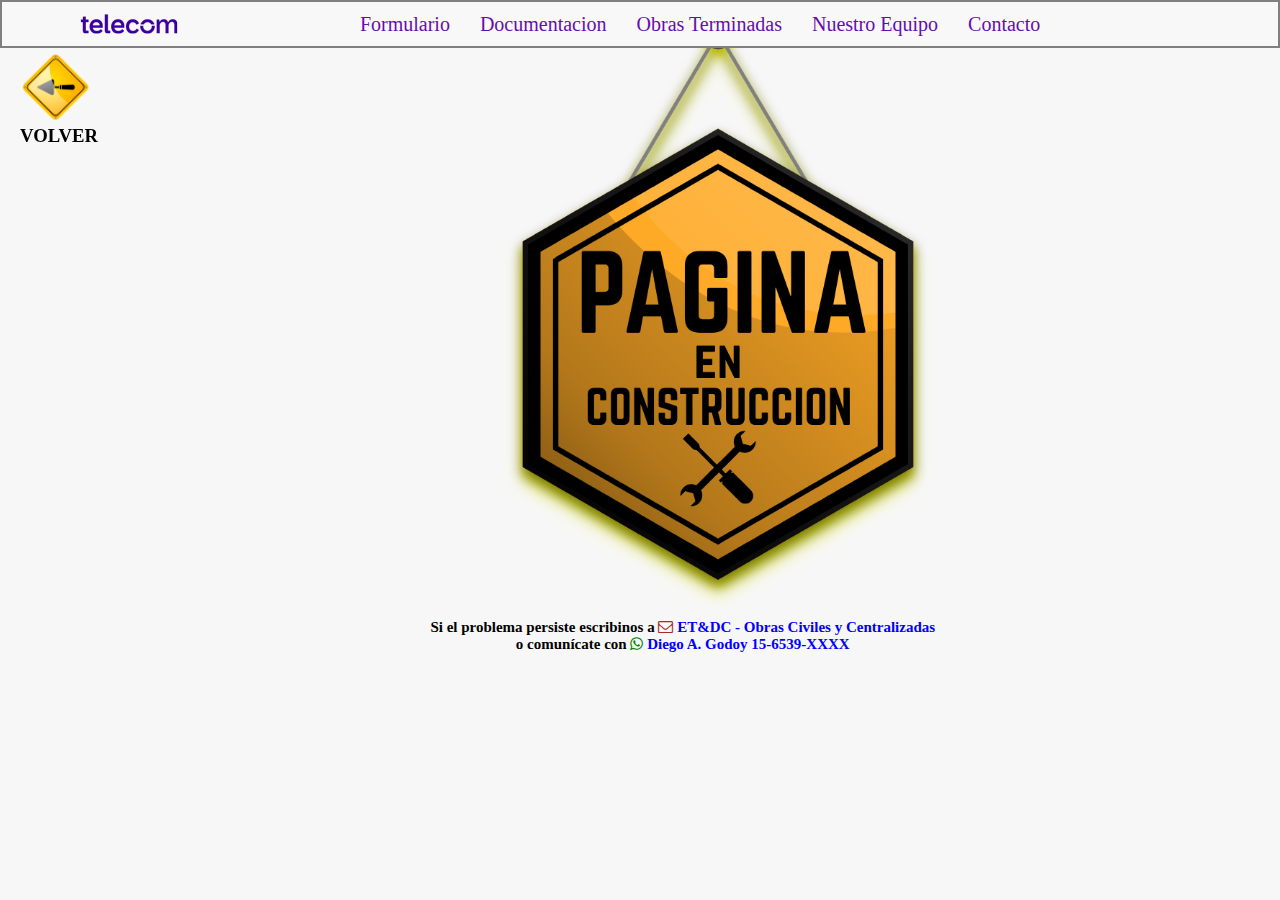
<file: PagConstruccion.html>
<!DOCTYPE html>
<html lang="en">
<head>
    <meta charset="UTF-8">
    <meta http-equiv="X-UA-Compatible" content="IE=edge">
    <link rel="stylesheet" href="https://maxcdn.bootstrapcdn.com/font-awesome/4.4.0/css/font-awesome.min.css">
    <meta name="viewport" content="width=device-width, initial-scale=1.0">
    <link rel="stylesheet" href="pag.css">
    <title>Obras Civiles - Pagina en Construccion</title>
</head>
<body>
    <div class="inicio-inicio">
        <section class="telecom">
            <img src="Imagenes/telecom.png"  alt=""> 
            <p><a href="index.html">Formulario</a></p>
            <p><a href="PagConstruccion.html">Documentacion</a></p>
            <p><a href="PagConstruccion.html">Obras Terminadas</a></p>
            <p><a href="PagConstruccion.html">Nuestro Equipo</a></p>
            <p><a href="PagConstruccion.html">Contacto</a></p>
        </section>
    </div>
    <section class="volver" onclick="volver()">
            <img src="Imagenes/volver.png"  alt=""> 
            <h3>VOLVER</h3>
       
    </section>
    <section class="pag">
        <img src="Imagenes/PagConstruccion.png"  alt=""> 
        <h6>Si el problema persiste escribinos a <a href="mailto:Obras@teco.com.ar?subject=NECESITO AYUDA"><i class="fa fa-envelope-o" aria-hidden="true" style="color: brown;"></i> ET&DC - Obras Civiles y Centralizadas</a> <br>o comunícate con <a href="https://api.whatsapp.com/send?phone=116539XXXX&text=Hola, Necesito Ayuda!"target="blank"><i class="fa fa-brands fa-whatsapp fa-xl" style="color: green;"></i> Diego A. Godoy 15-6539-XXXX</a></h6>
    </section>
    
</body>
<script>
    function volver (){
        window.history.go(-1);
    }
</script>
</html>
</file>
<file: estilos.css>
*{
    margin: 0;
    padding: 0;
    box-sizing: border-box;
}

body{
    margin: 0;
    padding: 0;
    box-sizing: border-box;
    background: rgba(0, 0, 0, 0.2);
    
}

.contenedor-general{
    position: absolute;
    border: 3px solid gray;
    margin: 90px 20%;
    width: 900px;
    height: auto;
    background: white;  
    
}


.inicio-inicio .telecom{
    position: fixed;
    display: flex;
    background-color:rgb(248, 248, 248);
    border: 2px solid gray;
    height: 48px;
    width: 100%;
    margin: auto 0px;
    z-index: 5;
}

.telecom img{
    margin: auto 5% auto 5%;
}
.inicio-inicio .espacio{
    position: fixed;
    background-color: #000;
    height: 80px;
    width: 100%;
    top:48px;
}



.inicio-inicio .espacio a{
    display: flex;
    position: absolute;
    font-family: "Segoe UI", "Segoe UI Web (West European)", "Segoe UI", -apple-system, BlinkMacSystemFont, Roboto, "Helvetica Neue", sans-serif;
    font-size: 24px;
    color: white;
    margin:-60px 150px;
 
}

.inicio-inicio .espacio img{
    width: 80px;
    margin: 15px 50px;
}

.inicio-inicio .telecom p{
    color: #660cb1;
    margin: auto 15px;
    font-size: 20px;
}

.inicio-inicio .telecom a{
    color: #660cb1;
}

.inicio-inicio .telecom a:hover{
    color: #0bb3b3;
}

.contenedor-general .logo-obras img{
    width: 170px;
    margin: -100px 0 0 -75px;
    position:fixed;
    filter: drop-shadow(0px 1px 5px rgb(238, 241, 4));
    animation: rotar 10s linear infinite ;
    
}



@keyframes rotar{
    0%,100%{
        transform:rotate(3deg)
    }
    50%{
        transform: rotate(-3deg)
    }

}



.conteiner {
    margin: 30px auto;
}

.fecha{
    text-align: right;
    margin-right: 60px;
    color: rgba(0, 0, 0, 0.3);
}

/*TITULO*/
.conteiner .titulo{
    margin: 10px auto;
    width: 700px;
    height: 54px;
    border: 1px solid black;
    background: rgba(173, 216, 230, 0.5);
}

.titulo h1{
    margin: 8px auto;
    font-size: 32px;
    color: rgba(0, 0, 0, 0.6);
    text-align: center;
}

/*INICIO*/

.conteiner.inicio{
    align-items: center;
    margin: 0 ;
    padding: 8px;
}

/*TABLA DE DATOS PERSONALES*/
.conteiner .inicio table {
    margin: 20px auto 0 auto;
    width: 700px;
    height: auto; 
    caption-side: bottom;  
    border-collapse: collapse;
}
.conteiner .inicio table th{
    background-color: rgba(128, 128, 128, 0.5);
    width: 25px;
}

a{
    color: #000;
    text-decoration: none;
}

a:hover{
    color: white;
}

.conteiner .inicio table .filaNombreObra, 
.filaDireccion, .filaNombreSolicitante,
.filaNombreReferente, .filaNombreReferente,
.filaPEPImputacion, .filaFecha{
    width: 178px;
}
.conteiner .inicio table tr{
    border: 1px solid black;
}

.conteiner .inicio table .filaTelefonoReferente{
    width: 60px;
}


.conteiner .inicio table input{
    margin: 0 2px;
    border: 0;   
}



.conteiner .inicio table .inpname{
    margin: 0 2px;
    width: 440px;
    font-size: 14px;
    
}

.conteiner .inicio table .inpemail{
   
    width: 250px;
    text-align: right;
    font-size: 14px;
};

.nombretd{
    width: 165px;
}

.conteiner .inicio table textarea{
    width:100%;
    padding:3px;
    font-size: 20px ;
    padding: 5px 5px; 
    margin: 5px auto;
    resize:none;
}

.conteiner .inicio table i{
  text-align: center;
  margin: 0 2px; 
}

.formulario__input-error, .formulario__input-error1 {
    color: green;
	visibility: visible;
}

.formulario__input-error-activo {
    color: red;
	visibility: visible;
}

.conteiner .inicio table tr .filaLiberacion{
    background-color: rgba(141, 104, 104, 0.5);
    width: 120px;  
}

.conteiner .inicio table tr .filaLiberTel{
    background-color: rgba(141, 104, 104, 0.5);
    width: 25px;  
}

.conteiner .inicio table .inpnombres{
    margin: 0 2px;
    width: 160px;
    font-size: 14px;
    
}

.conteiner .inicio table .email{
    height: 25px; 
}

.conteiner .inicio .inpnec{
    width: 60px;
    font-size: 14px;
    text-align: center;
}

.conteiner .inicio .espacio{
    height: 6px;
    border-left: none;
    border-right: none;
    border-bottom: none;
}

/*TABLA DE SELECCION DE OBRA*/

.conteiner .seleccion table{
    margin: 10px auto;
    width: 700px;
    height: 192px; 
    caption-side: bottom;  
    border-collapse: collapse;
    border:1px solid black;
    
    
}
.conteiner .seleccion table th{
    
    background-color: rgba(128, 128, 128, 0.5);
   
    height: 29px; 
    border-right: none;
    border-left: none;
   
}
.conteiner .seleccion table td{
    text-indent: 70px; 
    
    
}

.conteiner .seleccion table .selotro{
    text-indent: 260px;
}



.seleccion table .formulario__input-error {
    padding-left: 0;
    background-color: rgba(128, 128, 128, 0.5);
    border-bottom:1px solid black;
    text-align: right;
    color: green;
	visibility: visible;
    
}

.seleccion table .formulario__input-error-activo {
    padding-left: 0;
    background-color: rgba(128, 128, 128, 0.5);
    border-bottom:1px solid black;
    text-align: right;
    color: red;
	visibility: visible;
}


/*TABLA DINAMICA DE SELECION DE TAREAS*/

.conteiner .sectdocument table {
    margin: 10px auto;
    width: 700px;
    height: auto;
    caption-side: bottom;  
    border-collapse: collapse;
}

.conteiner .sectdocument table .titu {
    background-color: rgba(173, 216, 230, 0.5);
    text-align: center;
    font-size: 24px;
    margin-top: 10px;
    width: 700px;
    height: 50px;
   
}
.conteiner .sectdocument table .tituloseleccion{
    position: relative;
    background-color: rgba(128, 128, 128, 0.5);
    
}
.conteiner .sectdocument table .titulotareas{
    background-color: rgba(128, 128, 128, 0.2);
    height: auto;
    
}
.conteiner .sectdocument .tdarea{
    padding: 5px; 
   
}
.conteiner .sectdocument .tdotro{
    text-align: left;
}
.conteiner .sectdocument td,th{
    border: 1px solid black;
    padding: 3px 3px; 
    width:inherit;
}

.conteiner .sectdocument td{
    border: 1px solid black;
    padding: 3px 3px; 
    width:inherit;
}

.conteiner .sectdocument .textotachado{
    text-decoration:line-through;
    
}


.conteiner .sectdocument .aplic{
    width: 52px;
    padding: 3px; 
}


.conteiner .sectdocument textarea{
    width:100%;
    margin:0 auto;
    padding:3px;
    resize: none;
    font-size: 20px ;
    

}

.sectdocument caption {
    margin: 20px auto;
    text-align: justify;
   
    
}

.conteiner .sectdocument table input{
    margin-left: 15px;
    margin-top: auto;
   
}

.sectdocument .formulario__input-error {
    position:absolute;
    display: flex;
    border: none;
    margin: 1px 0 1px -23px;
    text-align: right;
    color: green;
	visibility: visible;
    
}

.sectdocument .formulario__input-error-activo {
    color: red;
	visibility: visible;
}

/*BOTON ENVIAR*/

 button{
    display: block;
    margin: 50px auto;
    padding: 8px;
}

/*OTROS*/

.botonprueba{
    display: block;
    margin: 0 auto;
    
}
.list {
    display: block;
}

.formulario__mensaje {
    margin: 0 auto;
    width: 500px;
	height: 45px;
	line-height: 45px;
	background: #F66060;
	padding: 0 15px;
	border-radius: 3px;
	display: none;
}

footer{
    text-align: center;
    font-size: 18px;
    display: inherit;
    margin-bottom: 15px;
}

footer a{
    color:#660cb1;
}

footer a:hover{
    color:hotpink;
}

/*BURBUJA DE COMENTARIOS POPUP*/

.overlay {
    position: relative;
	background: rgba(0,0,0,.3);
	position: fixed;
	top: 0;
	bottom: 0;
	left: 0;
	right: 0;
	justify-content: center;
	display:flex;
	visibility: hidden;
}

.overlay.active {
	visibility: visible;
  
}

.popup {
    position: absolute;
    display: block;
	background: #F8F8F8;
	box-shadow: 0px 0px 5px 0px rgba(0,0,0,0.3);
	border-radius: 5px;
	font-family: 'Montserrat', sans-serif;
	text-align: center;
	margin:55px 250px;
    width: 750px;
	transition: .7s ease all;
	transform: scale(0.7);
	opacity: 0;
}

.popup .btn-cerrar-popup {
    position: absolute;
	font-size: 16px;
	line-height: 16px;
	display: flex;
	right: 0;
    top:-5px;
	transition: .3s ease all;
	color: #BBBBBB;
    padding: 10px 10px 0 0;
    z-index: 10;
}

.popup .btn-cerrar-popup:hover {
	color: #000;
}

.popup h3 {
	font-size: 25px;
	font-weight: 600;
	margin-bottom: 10px;
    margin-top: 10px;
	opacity: 0;
}

.popup p {
	font-size: 15px;
	font-weight: 300;
    margin: 0 15px;
    padding-bottom: 25px;
    text-align: left;
	opacity: 0;
}



/* ------------------------- */
/* ANIMACIONES */
/* ------------------------- */
.popup.active { transform: scale(1); opacity: 1;}
.popup.active h3 { animation: entradaTitulo .7s ease .5s forwards; }
.popup.active p { animation: entradaSubtitulo .7s ease .5s forwards; }


@keyframes entradaTitulo {
	from {
		opacity: 0;
		transform: translateY(-25px);
	}

	to {
		transform: translateY(0);
		opacity: 1;
	}
}

@keyframes entradaSubtitulo {
	from {
		opacity: 0;
		transform: translateY(25px);
	}

	to {
		transform: translateY(0);
		opacity: 1;
	}
}

/*POPUP*IMPRESION*/

.over {
	background: rgba(0,0,0,.3);
	position: fixed;
	top: 0;
	bottom: 0;
	left: 0;
	right: 0;
	align-items: center;
	justify-content: center;
	display: flex;
	visibility: hidden;
}

.over.active {
	visibility: visible;
  
}

.pop {
    position: absolute;
	background: #F8F8F8;
	box-shadow: 0px 0px 5px 0px rgba(0,0,0,0.3);
    margin: 10% 0;
	border-radius: 3px;
	font-family: 'Montserrat', sans-serif;
	padding: 20px;
	text-align: center;
	width: 600px;
    height: auto;
	
	transition: .3s ease all;
	transform: scale(0.7);
	opacity: 0;
}

.pop .btn {
	font-size: 16px;
	line-height: 16px;
	display: block;
	text-align: right;
	transition: .3s ease all;
	color: #BBBBBB;
}

.pop .btn:hover {
	color: #000;
}

.pop h3 {
	font-size: 25px;
	font-weight: 600;
	margin-bottom: 10px;
	opacity: 0;
}

.pop h4 {
	font-size: 18px;
	font-weight: 300;
	margin-bottom: 5px;
	opacity: 0;
}

.pop .textError {
	font-size: 18px;
	font-weight: 300;
	margin: 10px auto 30px auto;
	opacity: 0;
}

.pop h5 {
    font-size: 15px;
	font-weight: 200;
	margin: 15px auto 15px auto;
    color: #c45ee3;
	opacity: 0;
}

.pop .nomDoc {
    margin-top: 0;
    color: black;
    font-weight:bold;
    font-size: 15px;
	margin-bottom: 20px;
	opacity: 1;
}

.pop h6 {
	font-size: 12px;
	font-weight: 300;
	margin-bottom: 0px;
	opacity: 1;
}

.pop .gracias {
	font-size: 12px;
	font-weight: bold;
	margin-bottom: 5px;
	opacity: 1;
}
.pop svg {
	width: 100px;
    height: auto;
}

.pop .circError {
	font-size: 30px;
}

.pop button {
    margin: 0px auto 30px auto;
	padding: 0 10px;
	height: 40px;
	line-height: 40px;
	border: none;
	color: #fff;
	background: #5E7DE3;
	border-radius: 3px;
	font-family: 'Montserrat', sans-serif;
	font-size: 16px;
	cursor: pointer;
	transition: .3s ease all;
}

.pop button:hover {
	background: rgba(94,125,227, .9);
}

/* ------------------------- */
/* ANIMACIONES */
/* ------------------------- */
.pop.active {	transform: scale(1); opacity: 1; }
.pop.active h3 { animation: entrada .7s ease .5s forwards; }
.pop.active h4 { animation: Subtitulo .7s ease .5s forwards; }
.pop.active h5 { animation: requerimiento 1.5s ease .5s forwards; }



@keyframes entrada {
	from {
		opacity: 0;
		transform: translateY(-25px);
	}

	to {
		transform: translateY(0);
		opacity: 1;
	}
}

@keyframes Subtitulo {
	from {
		opacity: 0;
		transform: translateY(25px);
	}

	to {
		transform: translateY(0);
		opacity: 1;
	}
}

@keyframes requerimiento {
	from {
		opacity: 0;
		transform: translateY(25px);
	}

	to {
		transform: translateY(0);
		opacity: 1;
	}
}
</file>
<file: pag.css>
*{
    margin: 0;
    padding: 0;
    box-sizing: border-box;
}

body{
    margin: 0;
    padding: 0;
    box-sizing: border-box;
    background: rgba(0, 0, 0, 0.03);
}

.inicio-inicio .telecom{
    position: fixed;
    display: flex;
    background-color:rgb(248, 248, 248);
    border: 2px solid gray;
    height: 48px;
    width: 100%;
    margin: auto 0px;
    z-index: 5;
}

.telecom img{
    margin: auto 12% auto 5%;
}
.inicio-inicio .espacio{
    position: fixed;
    background-color: #000;
    height: 80px;
    width: 100%;
    top:48px;
}

.inicio-inicio .telecom p{
    color: #660cb1;
    margin: auto 15px;
    font-size: 20px;
}

.inicio-inicio .telecom a{
    color: #660cb1;
    text-decoration: dashed;
}
.inicio-inicio .telecom a:hover{
    color: #0bb3b3;
}

.volver{
    position: fixed;
    width: 70px;
    margin: 54px 20px;
}
.volver img{
    width: inherit
}

.volver:hover{
    width: 75px ;
    margin: 53px 19px;
}

.pag{
    position: absolute;
    display: block;
    margin: -15px 28%;
    z-index:0;
}

.pag img{
    width: 720px;
    z-index: 0;
    filter: drop-shadow(0px 7px 5px rgb(238, 241, 4));
   animation: rotar 8s linear infinite ;
}

@keyframes rotar{
    from{
        transform:rotateY(0deg)
    }
    to{
        transform: rotateY(-360deg)
    }

}


.pag h6{
    display: block;
    position: absolute;
    font-size: 15px;
    margin: -90px 10%;
    text-align: center;
    z-index: 10;
}

.pag a{
    text-decoration:dashed;
    color:blue;
}

.pag a:hover{
    color:hotpink;
}
</file>
